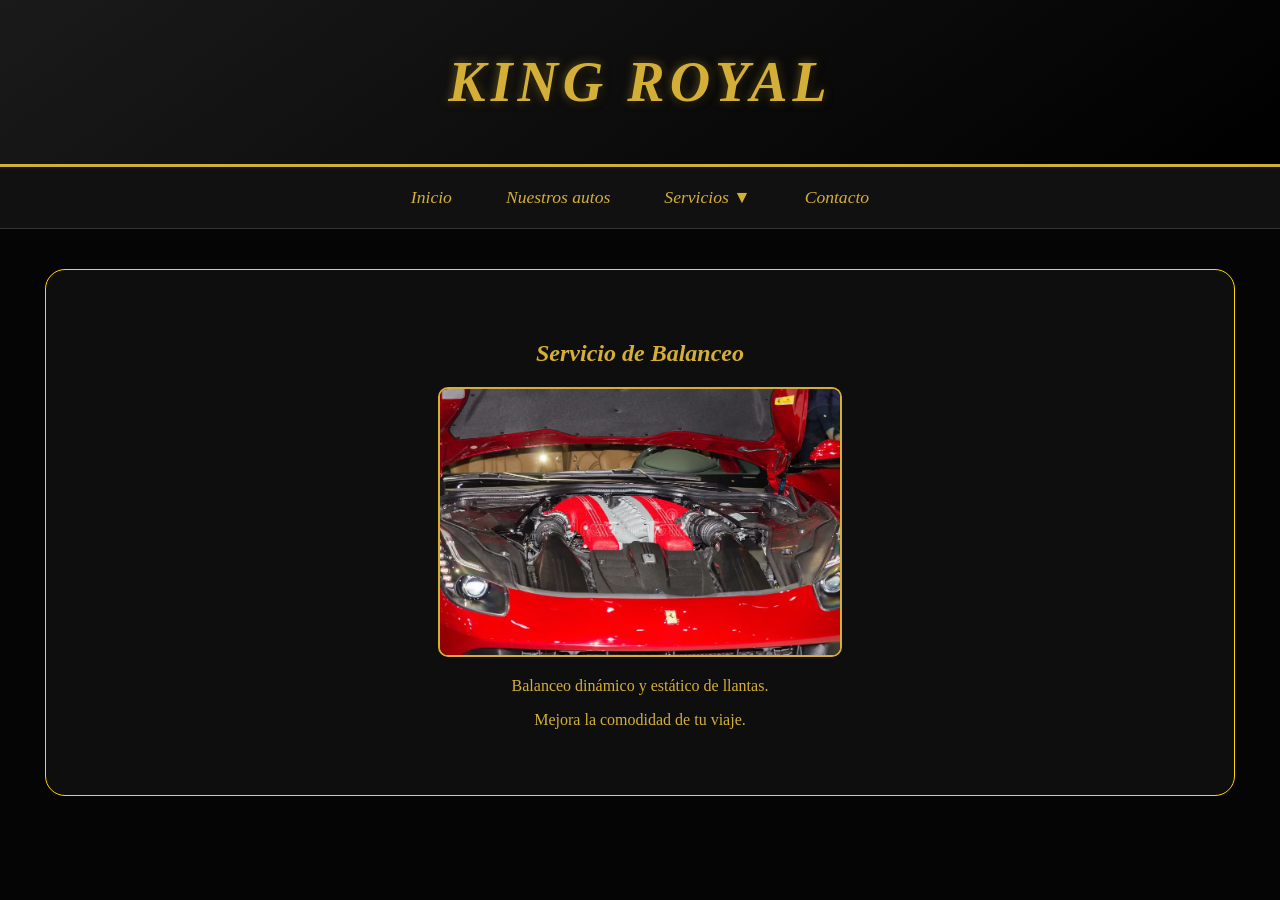
<file: balanceo.html>
<!DOCTYPE html>
<html lang="es">
<head>
    <meta charset="UTF-8">
    <title>King Royal - Balanceo</title>
    <link rel="stylesheet" href="estilos.css">
</head>
<body>
    <div id="header">
        <h1>KING ROYAL</h1>
    </div>
    <div id="menu">
        <a href="index.html">Inicio</a>
        <a href="autos.html">Nuestros autos</a>
        
        <div class="dropdown">
            <a href="#" class="dropdown-toggle">Servicios ▼</a>
            <div class="dropdown-menu">
                <a href="mantenimiento.html">Mantenimiento</a>
                <a href="montallantas.html">Montallantas</a>
                <a href="balanceo.html">Balanceo</a>
            </div>
        </div>
        
        <a href="contacto.html">Contacto</a>
</div>
<div id="contenido">
    <h2 style="font-style: italic;">Servicio de Balanceo</h2>
    <img src="./img/horse.webp" alt="Balanceo dinámico de llantas" width="400" style="border: 2px solid #D4AF37; border-radius: 10px; margin: 20px auto; display: block;">
    <p>Balanceo dinámico y estático de llantas.</p>
    <p>Mejora la comodidad de tu viaje.</p>
</div>
</file>
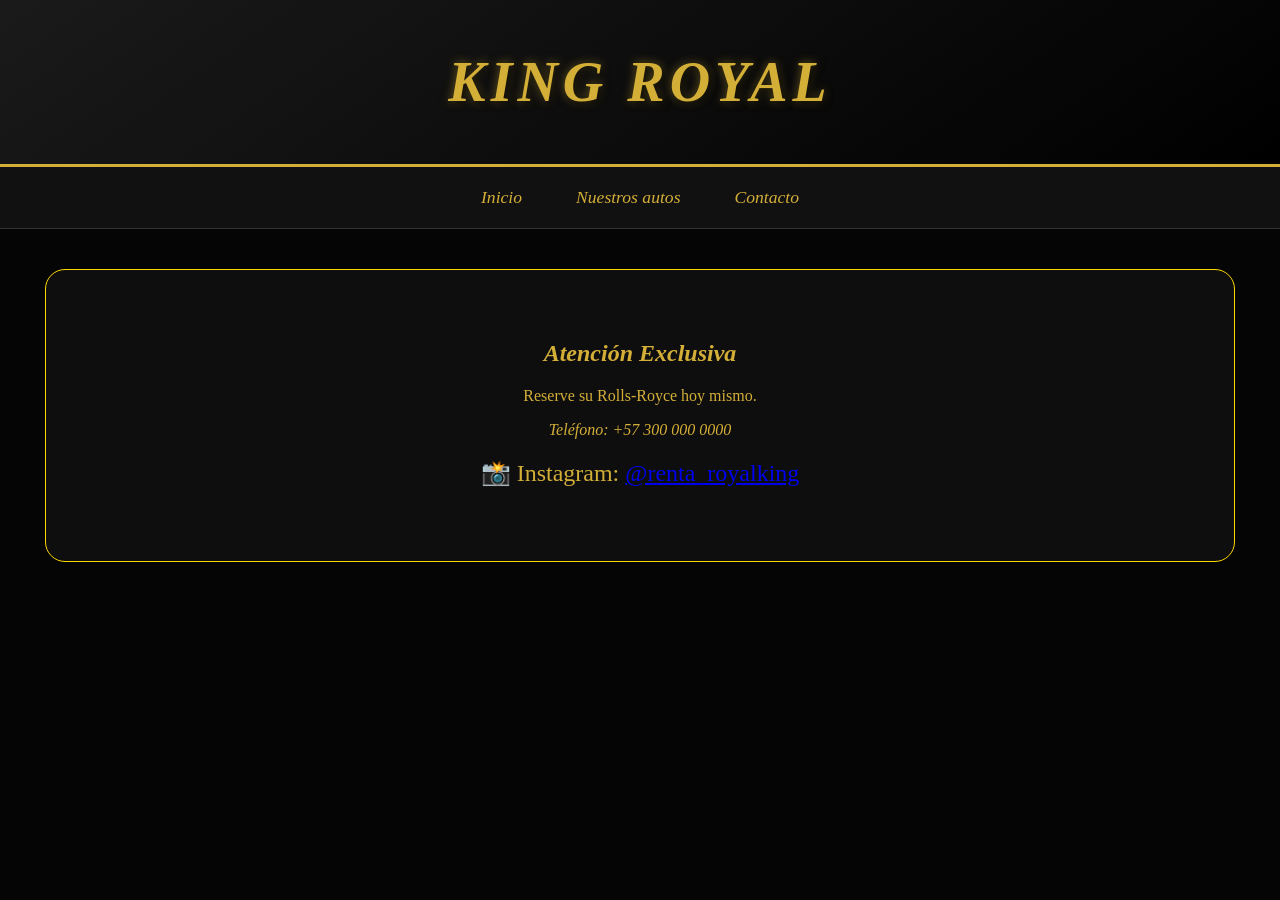
<file: contacto.html>
<!DOCTYPE html>
<html lang="es">
<head>
    <meta charset="UTF-8">
    <title>King Royal - Contacto</title>
    <link rel="stylesheet" href="estilos.css">
</head>
<body>
    <div id="header">
        <h1>KING ROYAL</h1>
    </div>
    <div id="menu">
        <a href="index.html">Inicio</a>
        <a href="autos.html">Nuestros autos</a>
        <a href="contacto.html">Contacto</a>
    </div>
    <div id="contenido">
        <h2 style="font-style: italic;">Atención Exclusiva</h2>
        <p>Reserve su Rolls-Royce hoy mismo.</p>
        <p><i>Teléfono: +57 300 000 0000</i></p>
    
    
<div class="redes-sociales">
    <p style="font-size: 1.5em; margin-top: 20px;">
        <span style="color: #D4AF37;">📸 Instagram:</span> 
        <a href="https://www.instagram.com" target="_blank" class="insta-dorado">
            @renta_royalking
        </a>
    </p>
</div>
</file>
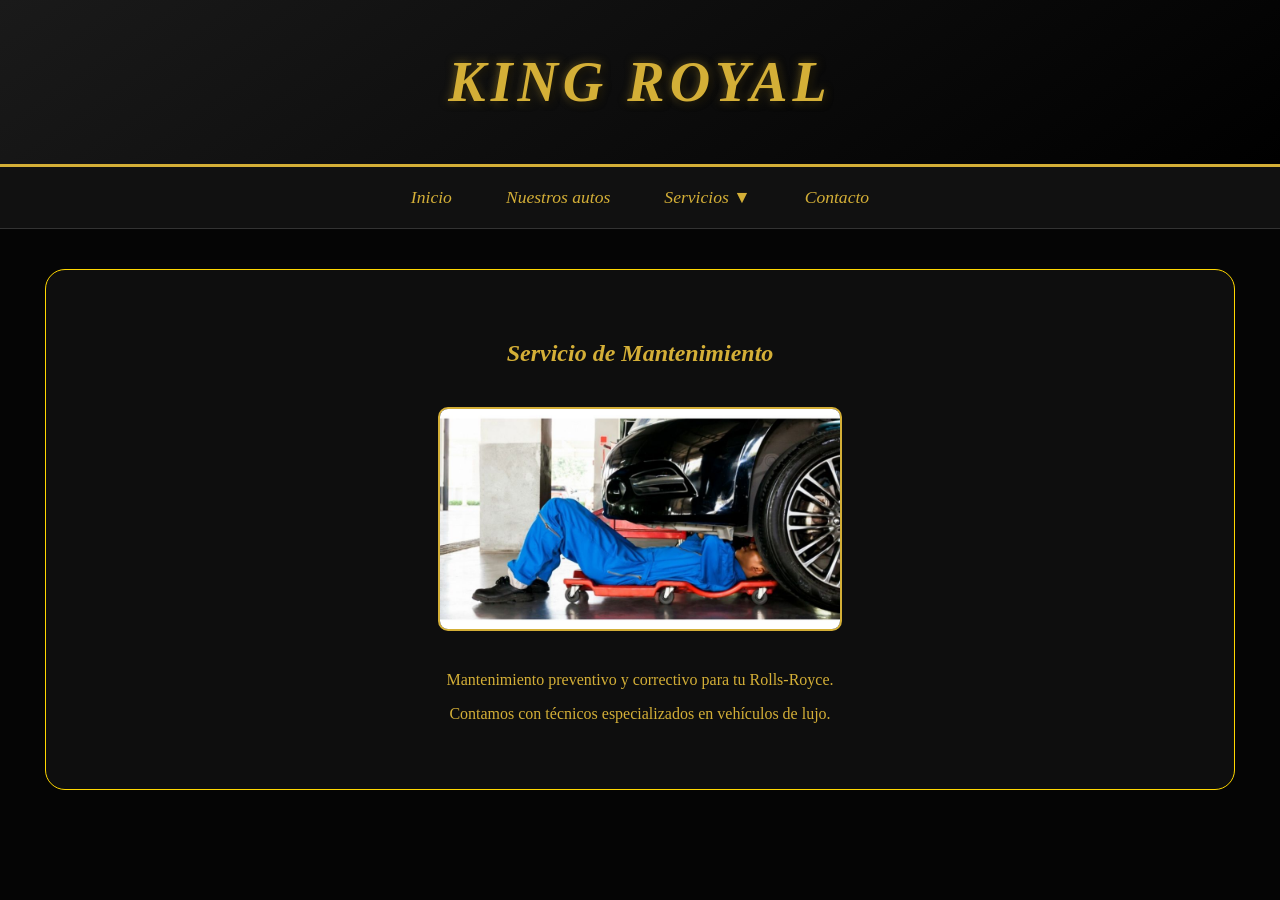
<file: mantenimiento.html>
<!DOCTYPE html>
<html lang="es">
<head>
    <meta charset="UTF-8">
    <title>King Royal - Mantenimiento</title>
    <link rel="stylesheet" href="estilos.css">
</head>
<body>
    <div id="header">
        <h1>KING ROYAL</h1>
    </div>
    <div id="menu">
        <a href="index.html">Inicio</a>
        <a href="autos.html">Nuestros autos</a>
        
        <div class="dropdown">
            <a href="#" class="dropdown-toggle">Servicios ▼</a>
            <div class="dropdown-menu">
                <a href="mantenimiento.html">Mantenimiento</a>
                <a href="montallantas.html">Montallantas</a>
                <a href="balanceo.html">Balanceo</a>
            </div>
        </div>
        
        <a href="contacto.html">Contacto</a>
    </div>
   <div id="contenido">
    <h2 style="font-style: italic;">Servicio de Mantenimiento</h2>
    <img src="./img/mantenimiento.jpg" alt="Mantenimiento de lujo" width="400" style="border: 2px solid #D4AF37; border-radius: 10px; margin: 20px 0;">
    <p>Mantenimiento preventivo y correctivo para tu Rolls-Royce.</p>
    <p>Contamos con técnicos especializados en vehículos de lujo.</p>
</div>
</file>
<file: estilos.css>
/* Configuración General */
body {
    background-color: #050505; /* Negro profundo */
    color: #D4AF37;           /* Dorado metálico */
    font-family: 'Georgia', serif;
    margin: 0;
    padding: 0;
}

/* Encabezado King Royal */
#header {
    background: linear-gradient(145deg, #1a1a1a, #000);
    border-bottom: 3px solid #D4AF37;
    padding: 50px;
    text-align: center;
    box-shadow: 0px 5px 20px rgba(212, 175, 55, 0.4);
}

#header h1 {
    font-style: italic; 
    font-size: 3.5em;
    margin: 0;
    text-transform: uppercase;
    letter-spacing: 5px;
    text-shadow: 3px 3px 6px rgba(0,0,0,0.8), 0 0 10px rgba(212, 175, 55, 0.5);
}

/* Menú de Navegación */
#menu {
    background-color: #111;
    padding: 20px;
    text-align: center;
    border-bottom: 1px solid #333;
}

#menu a {
    color: #D4AF37;
    text-decoration: none;
    margin: 0 25px;
    font-style: italic;
    font-size: 1.1em;
    transition: 0.4s;
}

#menu a:hover {
    color: #FFF;
    text-shadow: 0 0 15px #D4AF37;
}

/* Capa de Contenido */
#contenido {
    width: 85%;
    margin: 40px auto;
    padding: 50px;
    background: rgba(15, 15, 15, 0.95);
    border: 1px gold double; /* Doble borde dorado */
    border-radius: 20px;
    text-align: center;
}

/* Galería de Rolls-Royce */
.galeria {
    display: flex;
    justify-content: space-around;
    flex-wrap: wrap;
    margin-top: 30px;
}

.carro img {
    width: 320px;
    height: 200px;
    object-fit: cover;
    border: 2px solid #D4AF37;
    border-radius: 15px;
    transition: 0.6s;
    filter: brightness(0.8);
}

/* Efectos requeridos*/
.carro img:hover {
    filter: brightness(1.2);
    transform: translateY(-10px);
    box-shadow: 0 10px 25px rgba(212, 175, 55, 0.6);
}

/* Estilo para el mensaje de King Royal Bogotá */
.mensaje-lujo {
    font-size: 1.4em;
    line-height: 1.8;
    color: #FFF;           /* Texto en plata para que resalte el dorado */
    font-style: italic;    /* Letra cursiva elegante */
    margin: 30px auto;
    max-width: 800px;
    text-shadow: 1px 1px 2px rgba(212, 175, 55, 0.5); /* Sombra dorada suave */
}

.mensaje-lujo b {
    color: #D4AF37;       /* Las palabras Bogotá y sesiones de fotos en ORO */
    text-transform: uppercase;
    letter-spacing: 1px;
}
.galeria {
    display: flex;
    flex-wrap: wrap;       /* Esto hace que los carros bajen a la segunda fila */
    justify-content: center; 
    gap: 40px;             /* Espacio elegante entre cada carro */
    padding: 20px;
}

.carro {
    width: 300px;          /* Ancho fijo para que todos se vean parejos */
    text-align: center;
    transition: 0.5s;
}
/* Menú Desplegable */
.dropdown {
    position: relative;
    display: inline-block;
}

.dropdown-toggle {
    color: #D4AF37;
    text-decoration: none;
    margin: 0 25px;
    font-style: italic;
    font-size: 1.1em;
    transition: 0.4s;
    cursor: pointer;
}

.dropdown-toggle:hover {
    color: #FFF;
    text-shadow: 0 0 15px #D4AF37;
}

/* Menú desplegable oculto por defecto */
.dropdown-menu {
    display: none;
    position: absolute;
    background-color: #111;
    min-width: 200px;
    box-shadow: 0 8px 16px rgba(212, 175, 55, 0.3);
    padding: 12px 0;
    z-index: 1;
    border: 1px solid #D4AF37;
    border-radius: 5px;
    top: 100%;
    left: 0;
}

/* Mostrar menú al pasar el mouse */
.dropdown:hover .dropdown-menu {
    display: block;
}

.dropdown-menu a {
    color: #D4AF37;
    padding: 12px 16px;
    text-decoration: none;
    display: block;
    font-style: italic;
    transition: 0.3s;
    margin: 0;
}

.dropdown-menu a:hover {
    background-color: #1a1a1a;
    color: #FFF;
    text-shadow: 0 0 10px #D4AF37;
}
/* Efecto hover en imágenes de servicios */
#contenido img {
    transition: transform 0.3s ease, box-shadow 0.3s ease;
}

#contenido img:hover {
    transform: scale(1.05);
    box-shadow: 0 0 20px rgba(212, 175, 55, 0.6);
}
/* Efecto hover en imágenes de servicios */
#contenido img {
    transition: transform 0.3s ease, box-shadow 0.3s ease;
}

#contenido img:hover {
    transform: scale(1.05);
    box-shadow: 0 0 20px rgba(212, 175, 55, 0.6);
}
</file>
